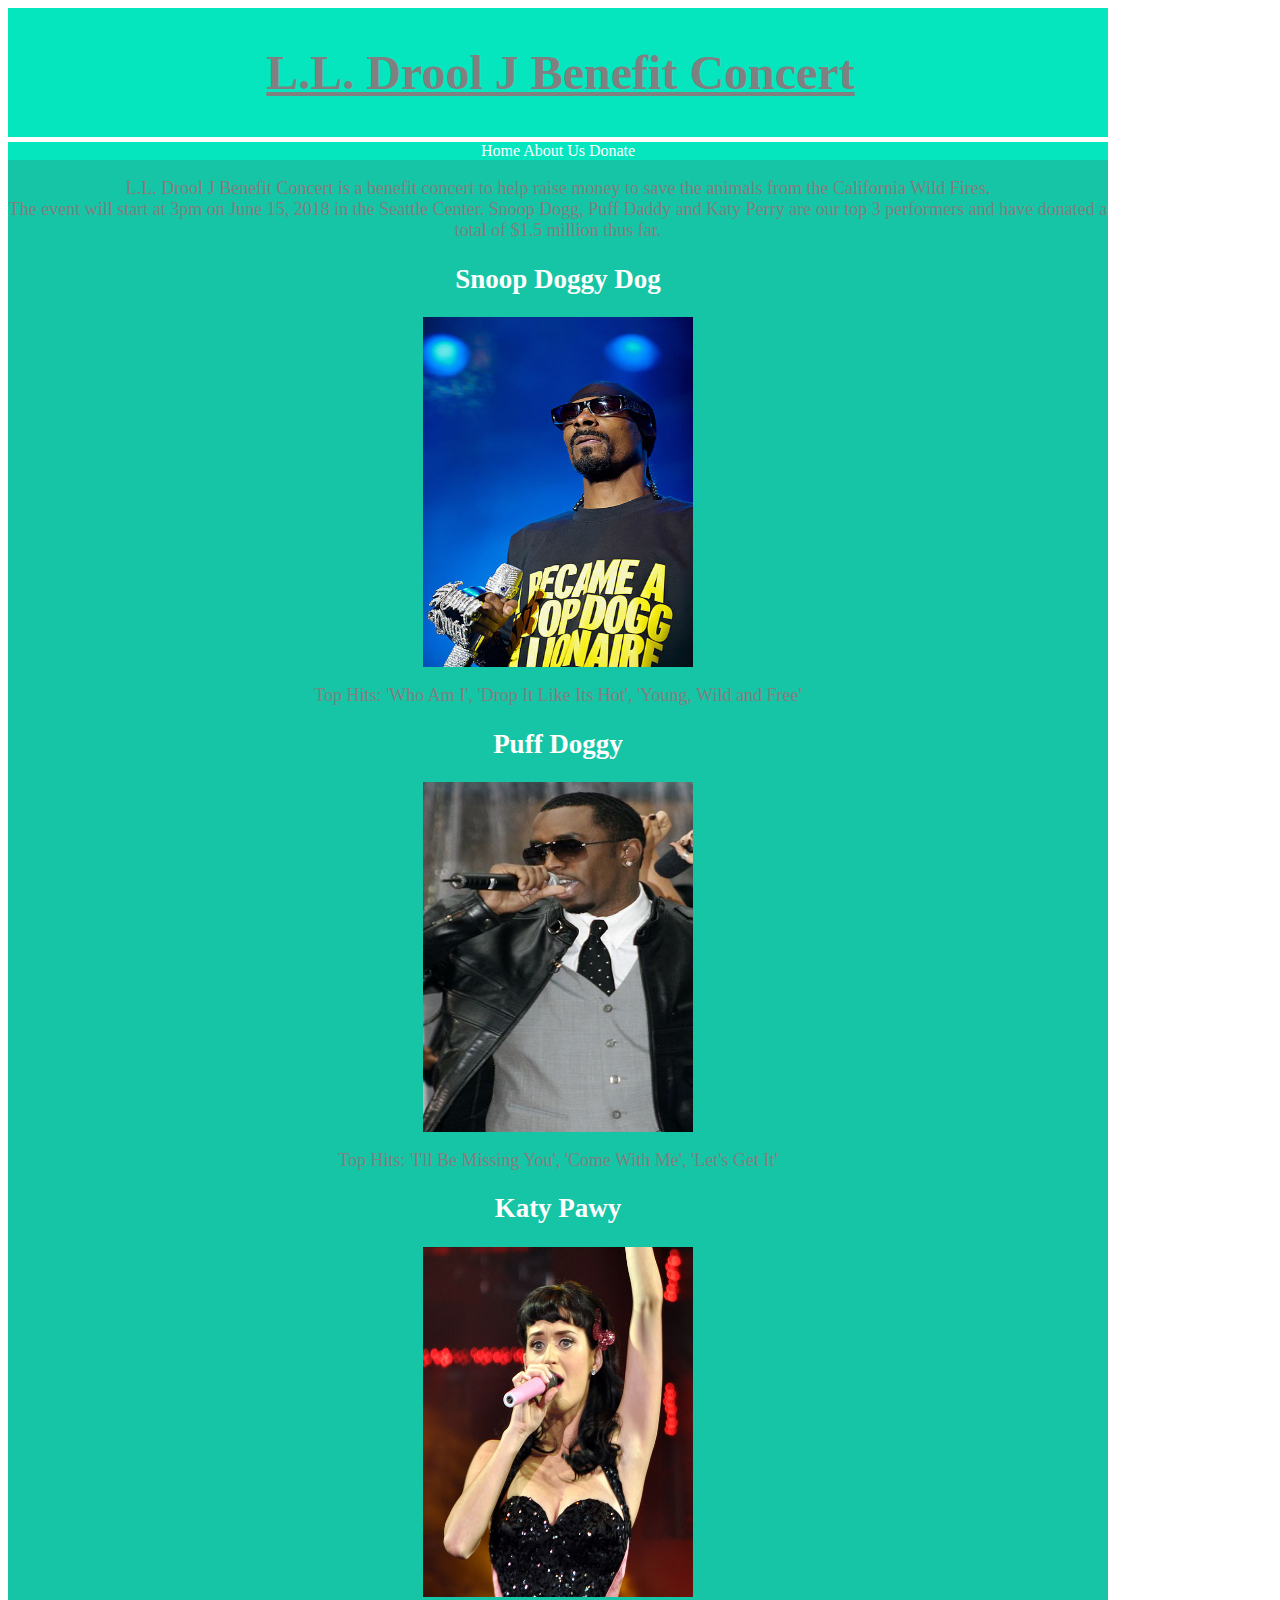
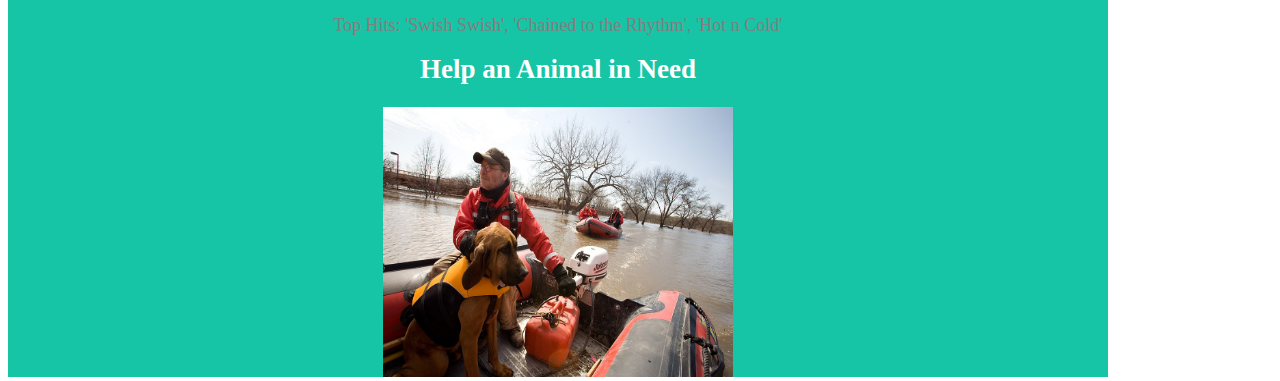
<file: index.html>
<html>
  <head>
    <title>L.L. Drool J Benefit Concert</title>
    <link href="index.css" type="text/css" rel="stylesheet">
  </head>
  <body>
    <!--here are the notes I want to make slash is under the question mark  -->
    <header>
      <center>
      <h1> <u>L.L. Drool J Benefit Concert</u></h1>
    </center>
    </header>
    <nav>
      <center>
          <a href="index.html">Home</a>

          <a href="about.html">About Us</a>

          <a href="donate.html">Donate</a>
        </center>
    </nav>

    <section>
      <center>
      <p>
        L.L. Drool J Benefit Concert is a benefit concert to help raise money to save the animals from the <a class="pix"href=" http://www.mercurynews.com/2017/10/09/napa-and-sonoma-fire-animal-rescue-shelter-and-rescue-groups-open-doors-for-evacuated-pets/"target="blank">California Wild Fires</a>. <br>The event will start at 3pm on June 15, 2018 in the Seattle Center. Snoop Dogg, Puff Daddy and Katy Perry are our top 3 performers and have donated a total of $1.5 million thus far.</br>
      </p>
      </center>
      <article>
        <center>
        <h2><a class="pic" href="https://en.wikipedia.org/wiki/Snoop_Dogg"target="blank"> Snoop Doggy Dog</h2>
          <img src="snoop.jpg" width="270" height="350"></a>
        <p>Top Hits: 'Who Am I', 'Drop It Like Its Hot', 'Young, Wild and Free'</p>
        </center>
      </article>
      <article>
        <center>
        <h2><a href="https://en.wikipedia.org/wiki/Sean_Combs"target="blank">Puff Doggy</h2>
          <img src="puff daddy.jpg" width="270" height="350"></a>
        <p>Top Hits: 'I'll Be Missing You', 'Come With Me', 'Let's Get It'</p>
        </center>
      </article>
      <article>
        <center>
        <h2><a  href="https://en.wikipedia.org/wiki/Katy_Perry"target="blank">Katy Pawy</h2>
          <img src="Katie Perry.jpg" width="270" height="350"></a>
        <p>Top Hits: 'Swish Swish', 'Chained to the Rhythm', 'Hot n Cold'</p>
        </center>
      </article>
    </section>
    <footer>
      <artical>
        <center>
        <h2> <a href=" http://www.mercurynews.com/2017/10/09/napa-and-sonoma-fire-animal-rescue-shelter-and-rescue-groups-open-doors-for-evacuated-pets/"target="blank">Help an Animal in Need</h2>
          <img src="animals.jpg" width="350" height="270"></a>
        </center>
      </artical>
    </footer>
  </body>
</html>
</file>
<file: index.css>
/* Note to students: Some properties are given to you to fill out,
others you can modify as they stand, and if you have time,
there are definitely some properties you should add!*/

    html {
      height: 100%;
    }
    body {
       width: 1100px;
       height: 110%;
     }

    header {
        background-color: #05e6bf;
        color: grey;
        padding-left: 20px;
        padding-right: 15px;
        padding-top: 5px;
        padding-bottom: 5px;
        border: 5x solid black;
        margin: auto;
        text-align: Center;
        font-size: 24px;
        display: block;


    }
    nav {
      background-color:  #05e6bf;
      margin: auto;
      margin-top: 5px;
        float: left;
        width: 100%;
    }
  .pix{
    color:grey;
  }

    nav ul {

        padding: 10px;
        float: left;
        border-bottom: 10px;
        list-style-type: none;
    }
    nav li {
        float: left;
    }
    nav li a {
        display: block;
        height: 25px;
        padding: 18px 18px 8px 18px;
        vertical-align: middle;
    }
    a {
        color:white ;
    }
    section {
        width: 100%;
        color: grey;
        font-size: 18px;
        display: inline-block;
        float: left;
    }
    aside {
        width: 17%;
        display: inline-block;
        background-color:;
        padding:;
        min-height: 100%;
    }
    aside ul {
        list-style-type: none;
    }
    footer {
      background-color: #16c5a5;
      padding-left: 140px;
      padding-right: 140px;
      border: 5x solid black;
      margin: auto;
      margin-top: 5px;
      margin-bottom: 10px;
      text-align: Center;
      font-size: 18px;
      display: block;

    }

      a:link {
    text-decoration: none;
}

a:visited {
    text-decoration: none;
}

a:hover {
    text-decoration: underline;
}

a:active {
    text-decoration: underline;
}
.element {
  width: 100%;
  height: 100%;
  animation: pulse 5s infinite;
}
</file>
